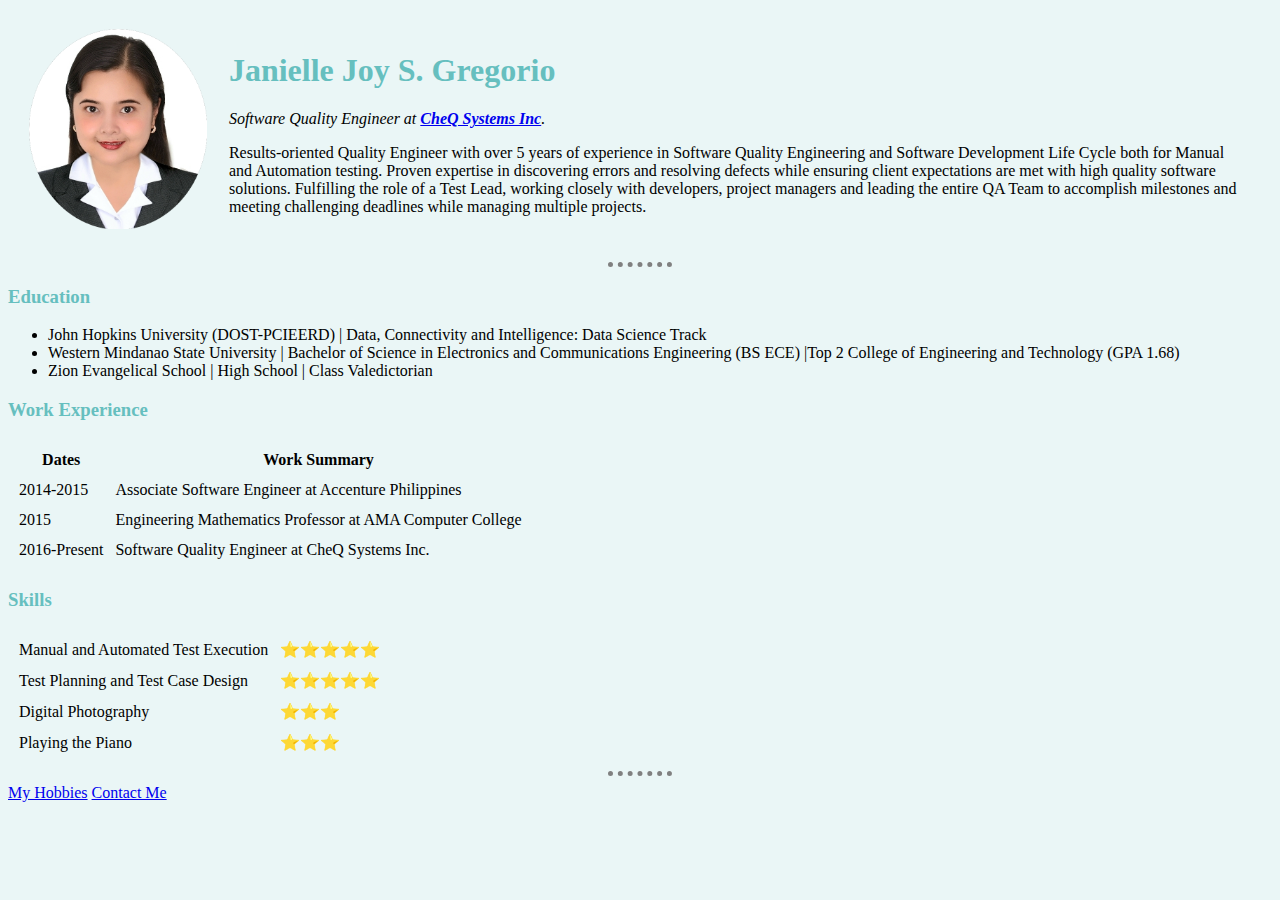
<file: index.html>
<!DOCTYPE html>
<html lang="en" dir="ltr">

<head>
  <meta charset="utf-8">
  <title>Janielle's Personal Site</title>
  <link rel="stylesheet" href="css/styles.css">
</head>


<body>
  <table cellspacing="20">
    <tr>
      <td><img src="images/janielle-linkedin-circle_edit.png" alt="Janielle Joy Gregorio Profile Picture"></td>
      <td>
        <h1>Janielle Joy S. Gregorio</h1>
        <p><em>Software Quality Engineer at <strong><a href="https://www.cheqsystems.com/">CheQ Systems Inc</a></strong>.</em></p>
        <p>Results-oriented Quality Engineer with over 5 years of experience in Software Quality Engineering and Software Development Life Cycle both for
          Manual and Automation testing. Proven expertise in discovering errors and resolving defects while ensuring client expectations are met with
          high quality software solutions. Fulfilling the role of a Test Lead, working closely with developers, project managers and leading the entire QA
          Team to accomplish milestones and meeting challenging deadlines while managing multiple projects.</p>
      </td>
    </tr>
  </table>
  <hr>
  <h3>Education</h3>
  <ul>
    <li>John Hopkins University (DOST-PCIEERD) | Data, Connectivity and Intelligence: Data Science Track</li>
    <li>Western Mindanao State University | Bachelor of Science in Electronics and Communications Engineering (BS ECE) |Top 2 College of Engineering and Technology (GPA 1.68)</li>
    <li>Zion Evangelical School | High School | Class Valedictorian</li>
  </ul>
  <h3>Work Experience</h3>
  <table cellspacing="10">
    <thead>
      <tr>
        <th>Dates</th>
        <th>Work Summary</th>
      </tr>
    </thead>
    <tbody>
      <tr>
        <td>2014-2015</td>
        <td>Associate Software Engineer at Accenture Philippines</td>
      </tr>
      <tr>
        <td>2015</td>
        <td>Engineering Mathematics Professor at AMA Computer College</td>
      <tr>
        <td>2016-Present</td>
        <td>Software Quality Engineer at CheQ Systems Inc.</td>
      </tr>
    </tbody>
  </table>
  <h3>Skills</h3>
  <table cellspacing="10">
    <tr>
      <td>Manual and Automated Test Execution</td>
      <td>⭐⭐⭐⭐⭐</td>
    </tr>
    <tr>
      <td>Test Planning and Test Case Design</td>
      <td>⭐⭐⭐⭐⭐</td>
    </tr>
    <tr>
      <td>Digital Photography</td>
      <td>⭐⭐⭐</td>
    </tr>
    <td>Playing the Piano</td>
    <td>⭐⭐⭐</td>
    </tr>
  </table>
  <hr>
  <a href="hobbies.html">My Hobbies</a>
  <a href="contact-me.html">Contact Me</a>
</body>

</html>
</file>
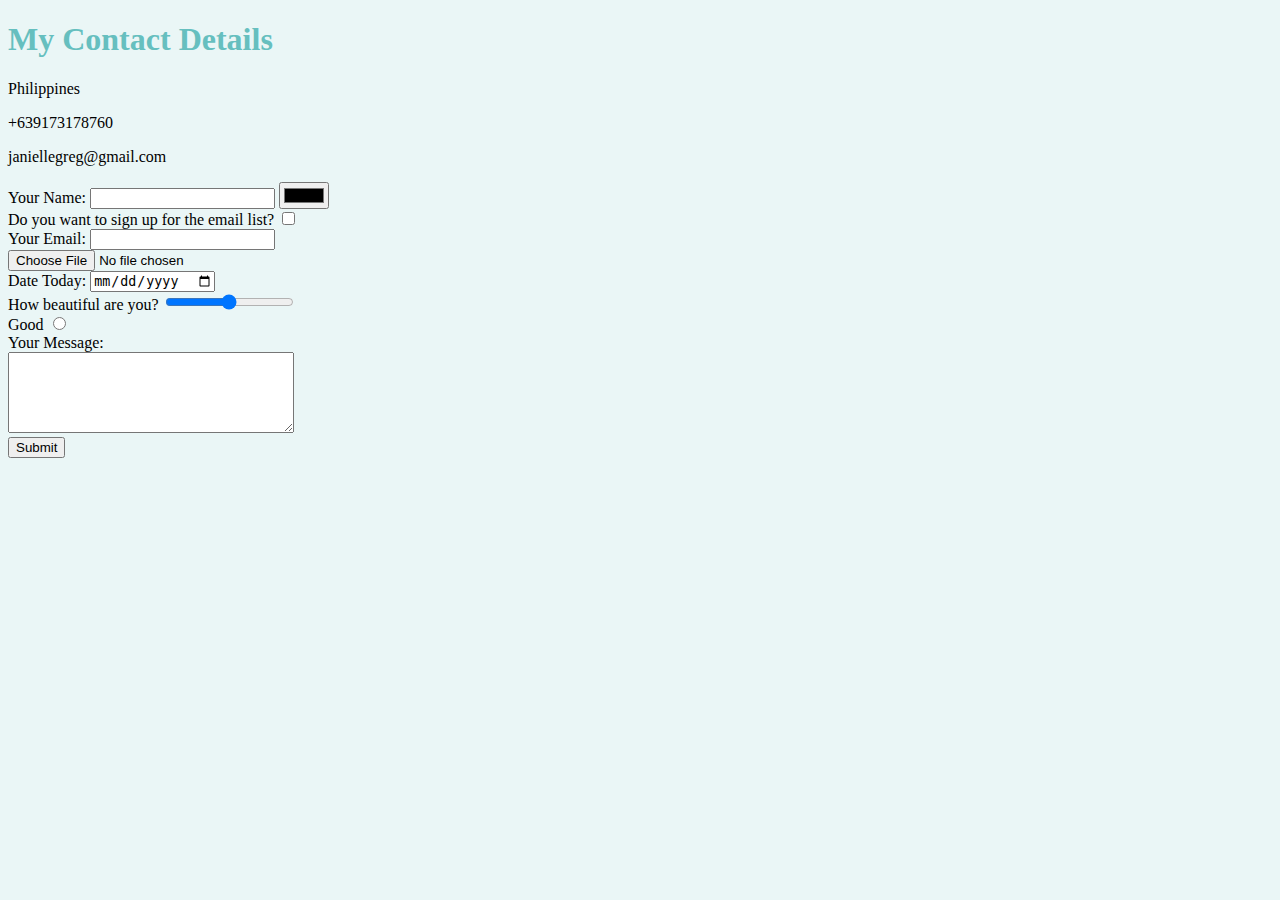
<file: contact-me.html>
<!DOCTYPE html>
<html lang="en" dir="ltr">

<head>
  <meta charset="utf-8">
  <title>Contact Me</title>
  <link rel="stylesheet" href="css/styles.css">
</head>

<body>
  <h1>My Contact Details</h1>
  <p>Philippines</p>
  <p>+639173178760</p>
  <p>janiellegreg@gmail.com</p>
  <form class="" action="index.html" method="post">
    <label>Your Name:</label>
    <input type="text" name="" value="">
    <input type="color" name="" value=""><br>
    <label>Do you want to sign up for the email list?</label>
    <input type="checkbox" name="" value=""><br>
    <label>Your Email:</label>
    <input type="text" name="" value=""><br>
    <input type="file" name="" value=""><br>
    <label>Date Today:</label>
    <input type="date" name="" value=""><br>
    <label>How beautiful are you?</label>
    <input type="range" name="" value=""><br>
    <label>Good</label>
    <input type="radio" name="" value=""><br>
    <label for="story">Your Message:</label><br>
    <textarea id="story" name="story" rows="5" cols="33"></textarea><br>
    <input type="submit" name=""><br>
  </form>
</body>

</html>
</file>
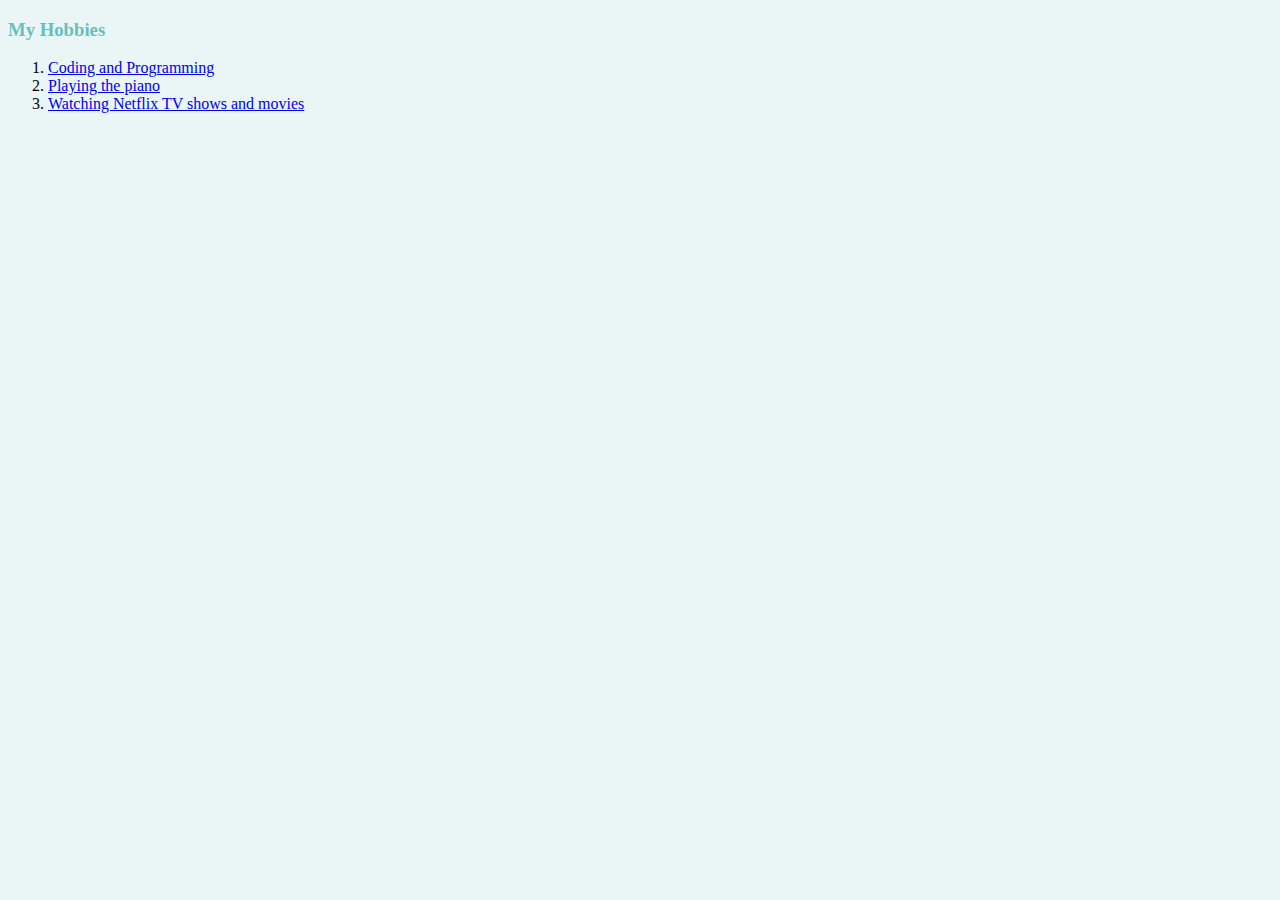
<file: hobbies.html>
<!DOCTYPE html>
<html lang="en" dir="ltr">

<head>
  <meta charset="utf-8">
  <title>My Hobbies</title>
  <link rel="stylesheet" href="css/styles.css">
</head>

<body>
  <h3>My Hobbies</h3>
  <ol>
    <li><a href="http://www.differencebetween.net/technology/difference-between-coding-and-programming/">Coding and Programming</a></li>
    <li><a href="https://www.pianolessons.com/piano-lessons/learn-to-play-piano.php">Playing the piano</a></li>
    <li><a href="https://www.netflix.com/browse">Watching Netflix TV shows and movies</a></li>
  </ol>
</body>

</html>
</file>
<file: css/styles.css>
body {
  background-color: #EAF6F6;
}

h1 {
  color: #66BFBF;
}

h3 {
  color: #66BFBF;
}

hr {
  border-style: none;
  border-top-style: dotted;
  border-color: grey;
  border-width: 5px;
  width: 5%;
}

img {
  height: 200px;
}
</file>
